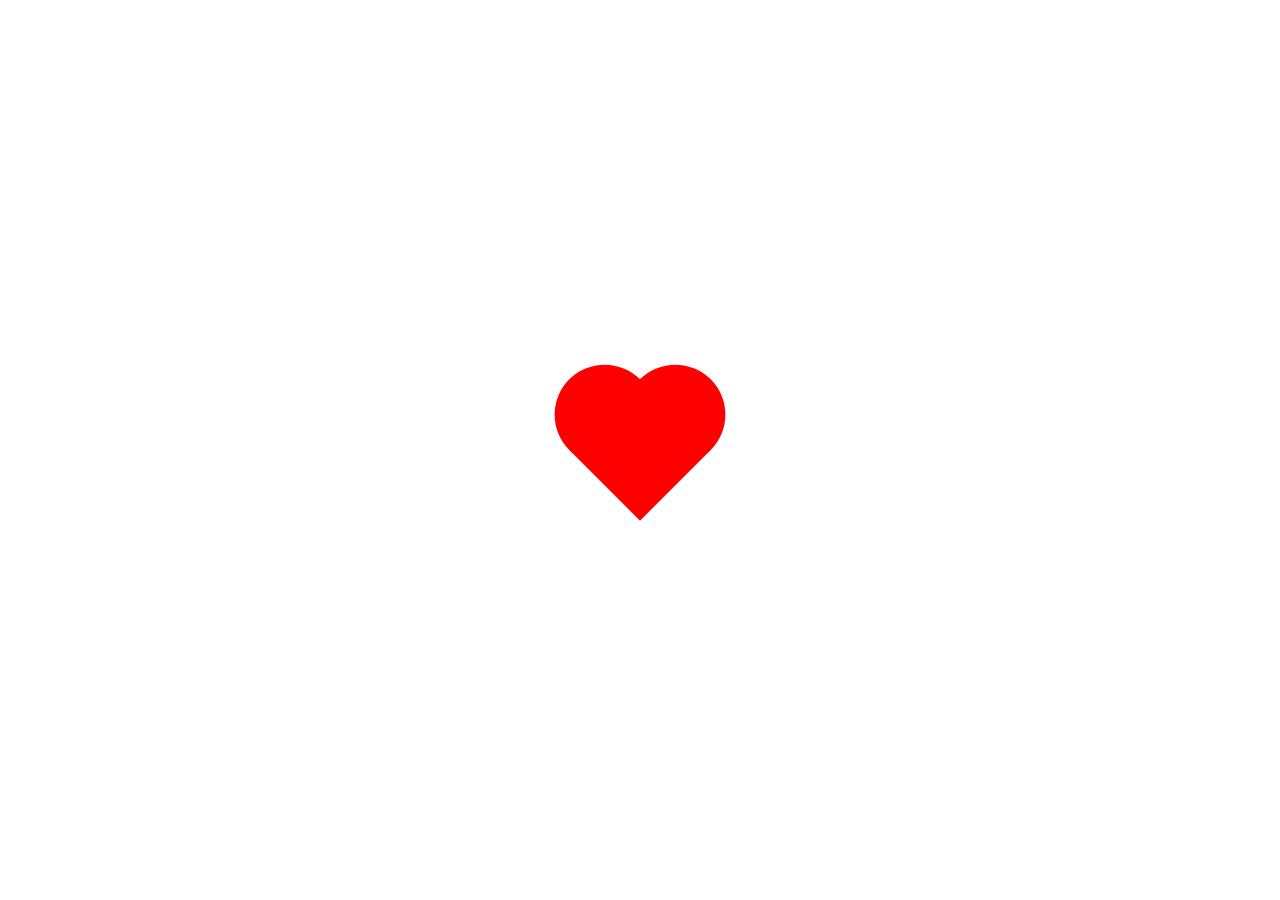
<file: index.html>
<!DOCTYPE html>
<html lang="en">
<head>
    <meta charset="UTF-8">
    <meta http-equiv="X-UA-Compatible" content="IE=edge">
    <meta name="viewport" content="width=device-width, initial-scale=1.0">
    <title>hjärt övning</title>
    <link href="css/style.css" rel="stylesheet">

</head>
<body>
    <div class="heart"></div>
    
</body>
</html>
</file>
<file: css/style.css>
html,
body{
    height: 100%;
}
body {
    margin: 0;
}

@keyframes heartbeat{
    0%{
        transform:translateY(-50%) rotate(45deg) scale(0.8);
    }
    5%{
        transform: translateY(-50%) rotate(45deg) scale(0.9);
    }
    10%{
        transform: translateY(-50%) rotate(45deg) scale(0.8);
    }
    15%{
        transform: translateY(-50%) rotate(45deg) scale(1);
    }
    50%{
        transform: translateY(-50%) rotate(45deg) scale(0.8);
    }
    100%{
        transform: translateY(-50%) rotate(45deg) scale(0.8);
    }
}

.heart{
    width: 100px;
    height: 100px;
    background-color: red;
    margin: 0 auto;
    position: relative;
    top: 50%;
    transform: translateY(-50%) rotate(45deg);
    animation: heartbeat 2s infinite;

}
.heart::before,
.heart::after{
    content: "";
    width: 100px;
    height: 100px;
    background-color: red;
    position: absolute;
    border-radius: 50%;
}
.heart::before{
    left: -50px;
}
.heart::after{
    top: -50px;
}
</file>
